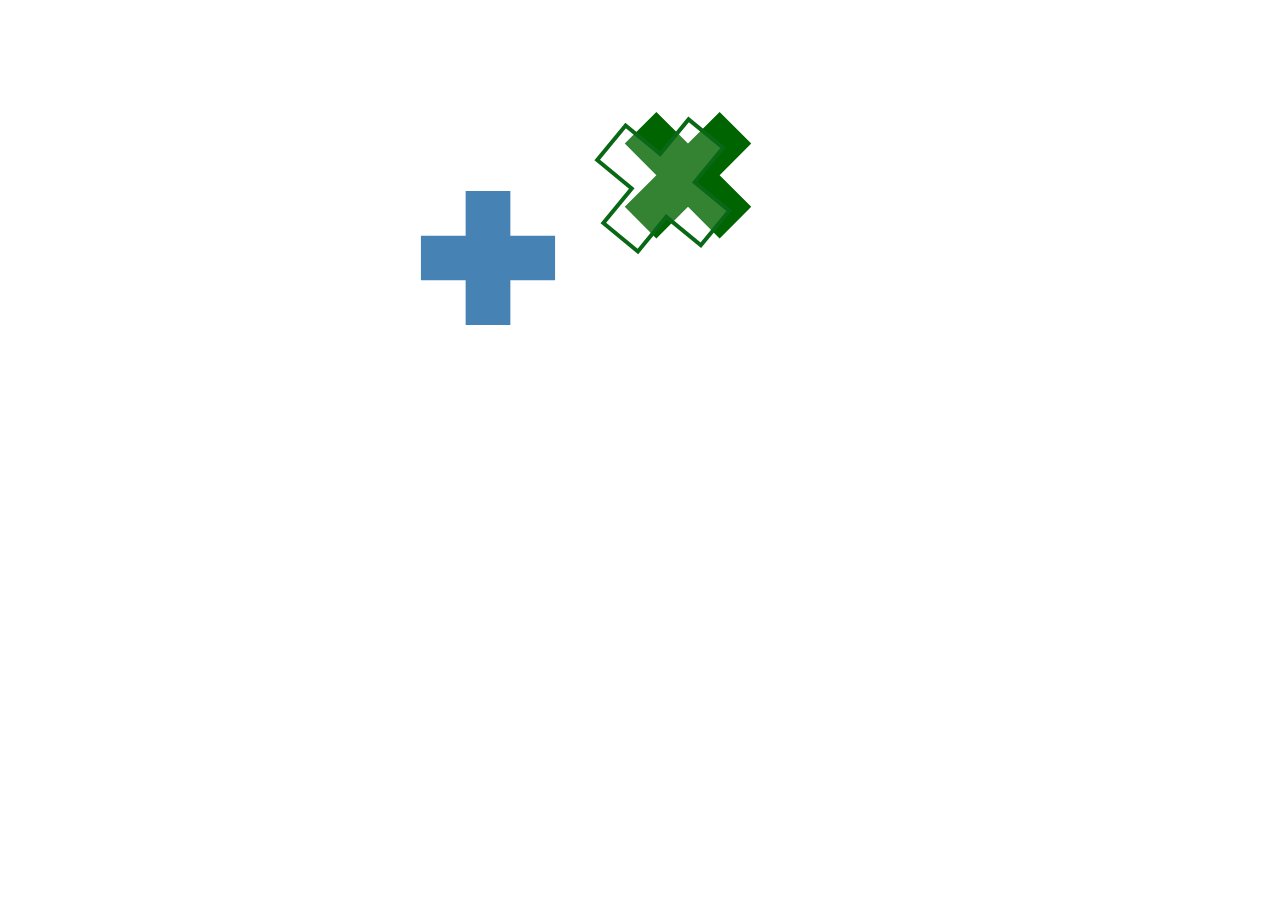
<file: js/d3-master/test/math/transform-rotate-origin-test.html>
<!DOCTYPE html>
<meta charset="utf-8">
<body>
<script src="../../d3.js"></script>
<script>

var width = 960,
    height = 500;

var cross = d3.svg.symbol()
    .type("cross")
    .size(10000);

var svg = d3.select("body").append("svg")
    .attr("width", width)
    .attr("height", height)
  .append("g")
    .attr("transform", "translate(" + (width / 2) + "," + (height / 2) + ")");

svg.append("path")
    .style("fill", "steelblue")
    .attr("d", cross);

svg.append("path")
    .style("fill", "darkgreen")
    .attr("d", cross)
    .attr("transform", "rotate(45 200,200)");

svg.append("path")
    .style("fill", "white")
    .style("fill-opacity", .2)
    .style("stroke", "steelblue")
    .style("stroke-width", "4px")
    .attr("d", cross)
  .transition()
    .duration(1000)
    .style("stroke", "darkgreen")
    .attr("transform", "rotate(45 200,200)");

</script>
</file>
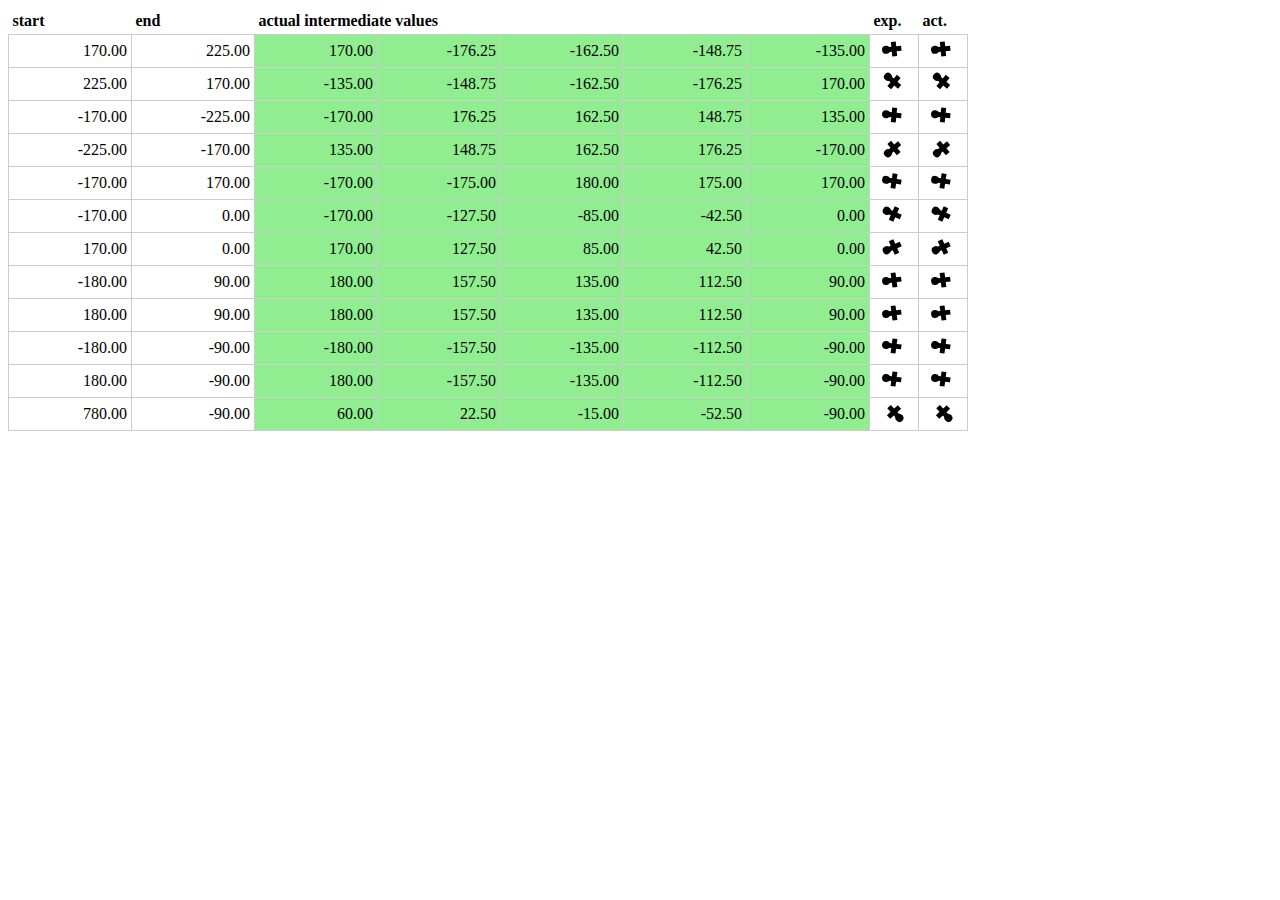
<file: js/d3-master/test/math/transform-rotate-test.html>
<!DOCTYPE html>
<meta charset="utf-8">
<style>

table {
  width: 960px;
  border-spacing: 0;
  border-collapse: collapse;
}

th, td {
  padding: 4px;
}

th {
  text-align: left;
}

td {
  border: solid 1px #ccc;
  text-align: right;
}

td.fail {
  background: lightcoral;
}

td.success {
  background: lightgreen;
}

</style>
<table>
  <thead>
    <th>start</th>
    <th>end</th>
    <th colspan=5>actual intermediate values</th>
    <th>exp.</th>
    <th>act.</th>
  </thead>
  <tbody>
  </tbody>
</table>
<script src="../../d3.js"></script>
<script>

var format = d3.format(",.2f");

var tests = [
  {start:  170, end:  225, expected: [ 170.00, -176.25, -162.50, -148.75, -135.00]},
  {start:  225, end:  170, expected: [-135.00, -148.75, -162.50, -176.25,  170.00]},
  {start: -170, end: -225, expected: [-170.00,  176.25,  162.50,  148.75,  135.00]},
  {start: -225, end: -170, expected: [ 135.00,  148.75,  162.50,  176.25, -170.00]},
  {start: -170, end:  170, expected: [-170.00, -175.00,  180.00,  175.00,  170.00]},
  {start: -170, end:    0, expected: [-170.00, -127.50,  -85.00,  -42.50,    0.00]},
  {start:  170, end:    0, expected: [ 170.00,  127.50,   85.00,   42.50,    0.00]},
  {start: -180, end:   90, expected: [ 180.00,  157.50,  135.00,  112.50,   90.00]},
  {start:  180, end:   90, expected: [ 180.00,  157.50,  135.00,  112.50,   90.00]},
  {start: -180, end:  -90, expected: [-180.00, -157.50, -135.00, -112.50,  -90.00]},
  {start:  180, end:  -90, expected: [ 180.00, -157.50, -135.00, -112.50,  -90.00]},
  {start:  780, end:  -90, expected: [  60.00,  22.50,  -15.00,   -52.50,  -90.00]}
];

var tr = d3.select("tbody").selectAll("tr")
    .data(tests)
  .enter().append("tr");

tr.append("td")
    .text(function(d) { return format(d.start); });

tr.append("td")
    .text(function(d) { return format(d.end); });

tr.selectAll(".actual")
    .data(function(d) {
      var interpolate = d3.interpolateTransform("rotate(" + d.start + ")", "rotate(" + d.end + ")");
      return d.expected.map(function(expected, i) {
        return {
          expected: expected,
          actual: d3.transform(interpolate(i / 4)).rotate
        };
      });
    })
  .enter().append("td")
    .text(function(d, i) { return format(d.actual); })
    .attr("class", function(d) { return Math.abs(d.actual - d.expected) < .01 ? "success" : "fail"; });

var ga = tr.append("td").attr("width", 40).append("svg")
    .attr("width", 40)
    .attr("height", 20)
  .append("g")
    .attr("transform", "translate(20,10)")
  .append("g")
    .each(animateExpected);

ga.append("path")
    .attr("d", d3.svg.symbol().type("cross").size(120));

ga.append("circle")
    .attr("cx", 8)
    .attr("r", 4);

var gb = tr.append("td").attr("width", 40).append("svg")
    .attr("width", 40)
    .attr("height", 20)
  .append("g")
    .attr("transform", "translate(20,10)")
  .append("g")
    .each(animateActual);

gb.append("path")
    .attr("d", d3.svg.symbol().type("cross").size(120));

gb.append("circle")
    .attr("cx", 8)
    .attr("r", 4);

function animateExpected(d) {
  d3.select(this).transition()
      .duration(2500)
      .attrTween("transform", function(d) {
        var a = d.start % 360, b = d.end % 360;
        if (a - b > 180) b += 360; else if (b - a > 180) a += 360; // shortest path
        return d3.interpolateString("rotate(" + a + ")", "rotate(" + b + ")");
      })
      .each("end", animateExpected);
}

function animateActual(d) {
  d3.select(this)
      .attr("transform", "rotate(" + d.start + ")")
    .transition()
      .duration(2500)
      .attr("transform", "rotate(" + d.end + ")")
      .each("end", animateActual);
}

</script>
</file>
